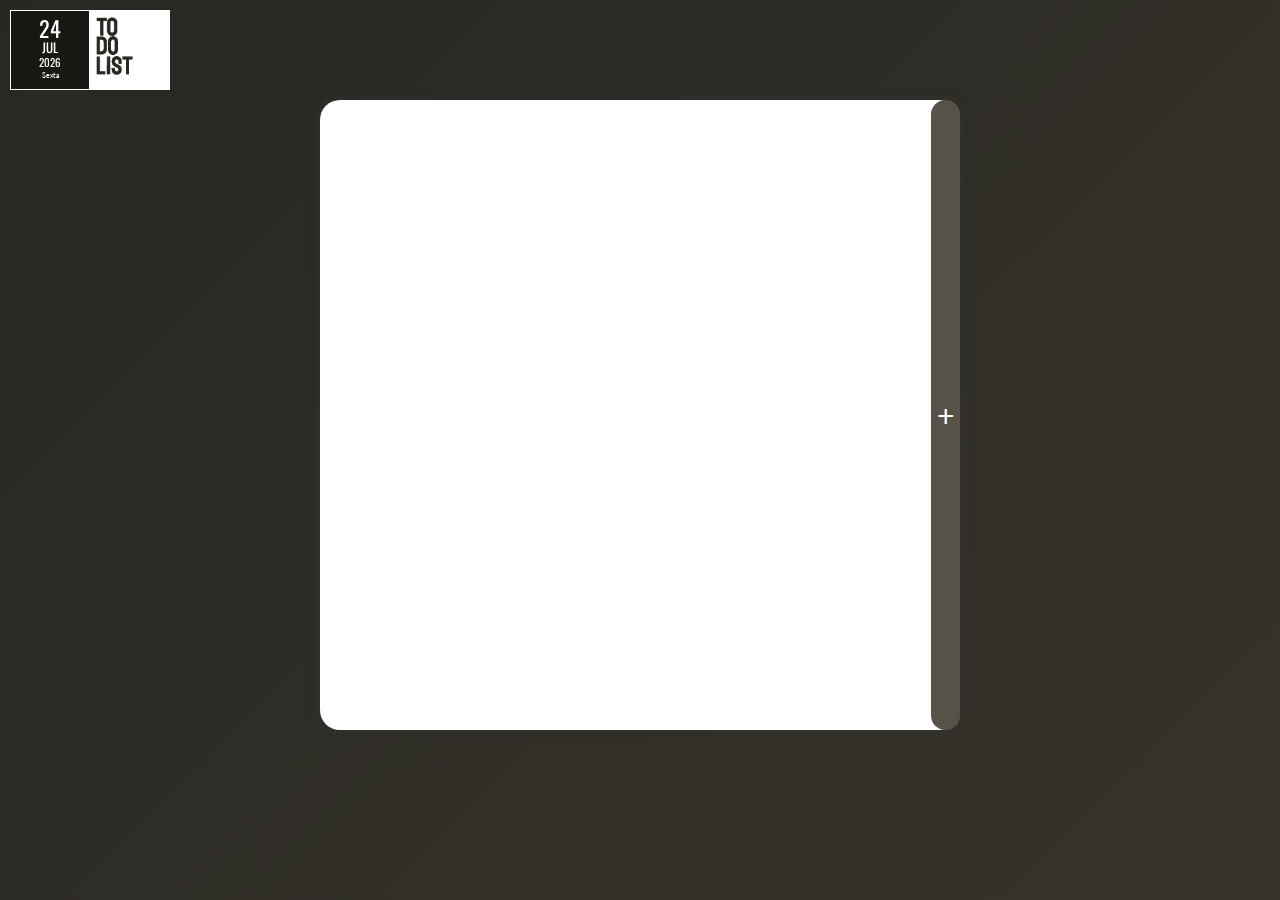
<file: docs/index.html>
<!DOCTYPE html><html lang=""><head><meta charset="utf-8"><meta http-equiv="X-UA-Compatible" content="IE=edge"><meta name="viewport" content="width=device-width,initial-scale=1"><link rel="icon" href="favicon.ico"><title>ToDo List in VueJs</title><link href="css/app.1b9989d0.css" rel="preload" as="style"><link href="js/app.71ad0afa.js" rel="preload" as="script"><link href="js/chunk-vendors.9ba462e4.js" rel="preload" as="script"><link href="css/app.1b9989d0.css" rel="stylesheet"></head><body><noscript><strong>We're sorry but todo-vue doesn't work properly without JavaScript enabled. Please enable it to continue.</strong></noscript><div id="app"></div><script src="js/chunk-vendors.9ba462e4.js"></script><script src="js/app.71ad0afa.js"></script></body></html>
</file>
<file: docs/css/app.1b9989d0.css>
@import url(https://fonts.googleapis.com/css2?family=Lato:wght@100;300;400&family=Oswald:wght@200;300&display=swap);.title[data-v-01b8891e]{position:fixed;display:flex;top:10px;left:10px}.logo[data-v-01b8891e]{width:80px;margin:0}header[data-v-01b8891e]{color:#fff;border:1px solid;background-color:rgba(0,0,0,.4);width:78px}.date[data-v-01b8891e]{display:flex;flex-flow:column;width:78px;top:11px;position:relative}.day[data-v-01b8891e]{font-size:22px;margin-top:-10px;font-family:Oswald}.month[data-v-01b8891e]{font-size:13px;margin-top:-7px;font-family:Oswald}.year[data-v-01b8891e]{font-size:11px;margin-top:-3px;font-family:Oswald}.today[data-v-01b8891e]{font-size:7px;font-family:Oswald}@-webkit-keyframes animateDown{0%{opacity:0;transform:translatey(-15px)}to{opacity:1;transform:translatey(0)}}@keyframes animateDown{0%{opacity:0;transform:translatey(-15px)}to{opacity:1;transform:translatey(0)}}.todo-container[data-v-7a9aca0f]{width:50vw;background-color:#fff;height:70vh;margin:auto;margin-top:100px;box-shadow:0 0 10px 1px #333;position:relative;display:flex;justify-content:center;border-radius:20px}section.todo-list[data-v-7a9aca0f]{width:100vw;position:relative;margin:5px 10px;display:flex;flex-direction:column;padding:10px}.show[data-v-7a9aca0f]{transition:5s;display:block}.hidden[data-v-7a9aca0f]{transition:5s;display:none}.tasks-container[data-v-7a9aca0f]{overflow-y:auto;padding:5px;height:60vh}.task-container[data-v-7a9aca0f]{display:flex;align-items:center;justify-content:space-between;padding:.3em;border:1px solid grey;margin:5px;border-radius:10px;text-align:left;position:relative}.task-card[data-v-7a9aca0f]{flex:10;flex-basis:auto}.task-options[data-v-7a9aca0f]{position:absolute;right:0;top:2px}details[data-v-7a9aca0f]{transition:5s;margin:5px}details p[data-v-7a9aca0f]{font-family:Oswald;white-space:pre-line}details[open] p[data-v-7a9aca0f]{-webkit-animation:animateDown .5s linear forwards;animation:animateDown .5s linear forwards}summary.task[data-v-7a9aca0f]{font-weight:600;width:90%;position:relative;color:#565247}code[data-v-7a9aca0f]{display:flex;padding:0;margin:10px 0;word-break:break-all}code:hover a[data-v-7a9aca0f]{color:#565247}code:hover .icon-link[data-v-7a9aca0f]{background-position:bottom}code a[data-v-7a9aca0f]{color:#818181;margin-top:-3px;margin-left:5px;font-size:12px}.icon-link[data-v-7a9aca0f]{width:12px;height:12px;background-image:url([data-uri]);background-size:100% 200%;background-repeat:no-repeat}.checkTask[data-v-7a9aca0f],.removeTask[data-v-7a9aca0f]{height:20px;width:20px;transition:1s;cursor:pointer;display:inline-block;margin:0 5px;margin-top:5px}.removeTask[data-v-7a9aca0f]{background-image:url([data-uri]);background-size:100%}.checkTask[data-v-7a9aca0f]{background-image:url([data-uri]);background-size:100%;background-position:0 -18px}.checked .checkTask[data-v-7a9aca0f]{background-position:0 0}.task-container label[data-v-7a9aca0f]{font-size:12px;padding:10px 5px}.task-container label[data-v-7a9aca0f]:first-child{color:coral}.task-container label[data-v-7a9aca0f]:last-child{color:green}button.add-task-btn[data-v-7a9aca0f]{border:0;background-color:#565247;font-size:30px;color:#fff;transition:1s;cursor:pointer;border-radius:15px;width:50px;transition:2s}button.add-task-btn.completed[data-v-7a9aca0f]:before{opacity:1;transition:2s}button.add-task-btn[data-v-7a9aca0f]:before{content:"Task added ✓";position:absolute;width:19px;color:#fff;font-size:11px;-ms-writing-mode:tb-rl;writing-mode:tb-rl;-webkit-text-orientation:upright;text-orientation:upright;top:20px;text-transform:uppercase;opacity:0;transition:3s}.completed[data-v-7a9aca0f]:before{opacity:1;transition:3s}h1[data-v-7a9aca0f]{margin:0;color:#6a6453}label[data-v-7a9aca0f]{text-align:left;padding:10px 5px}#description[data-v-7a9aca0f],#title[data-v-7a9aca0f],#url[data-v-7a9aca0f]{border:1px solid grey;padding:10px;border-radius:10px}textarea#description[data-v-7a9aca0f]{height:150px;resize:none}input[type=submit][data-v-7a9aca0f]{margin:15px 0;padding:10px;background-color:#565247;color:#fff;font-size:15px;border-radius:10px;cursor:pointer;border:0}sup[data-v-7a9aca0f]{text-align:left;font-size:9px;color:#d24444;margin-left:7px}@media screen and (max-width:800px){section.todo-list[data-v-264bddce][data-v-7a9aca0f]{margin:0}.todo-container[data-v-7a9aca0f]{width:90vw!important;margin-top:18vw!important}.task-options[data-v-264bddce][data-v-7a9aca0f]{text-align:left;display:flex;flex-direction:column;flex:1}.task-container label[data-v-264bddce][data-v-7a9aca0f]{font-size:9px}}@media screen and (max-width:576px){.todo-container[data-v-7a9aca0f]{width:95vw!important;margin-top:35vw!important}section.todo-list[data-v-264bddce][data-v-7a9aca0f]{margin:0}.task-options[data-v-264bddce][data-v-7a9aca0f]{text-align:left;display:flex;flex-direction:column;flex:1}.task-container label[data-v-264bddce][data-v-7a9aca0f]{font-size:8px}}@-webkit-keyframes rainbowBackground{0%{background-position:0 82%}50%{background-position:100% 19%}to{background-position:0 82%}}@keyframes rainbowBackground{0%{background-position:0 82%}50%{background-position:100% 19%}to{background-position:0 82%}}*{font-family:Lato}:focus{outline:none}body{background:linear-gradient(-45deg,#f9eac3,#f9eac3,#cbbf9f,#9f957d,#746e5d,#4d493e,#292722);background-size:1800% 1800%;-webkit-animation:rainbowBackground 30s ease infinite;-z-animation:rainbowBackground 30s ease infinite;animation:rainbowBackground 30s ease infinite;transition:3s}#app{text-align:center}::-webkit-scrollbar{width:4px;border:1px solid transparent;border-radius:20px}::-webkit-scrollbar-thumb{background:transparent;border-radius:10px;height:30px}
</file>
